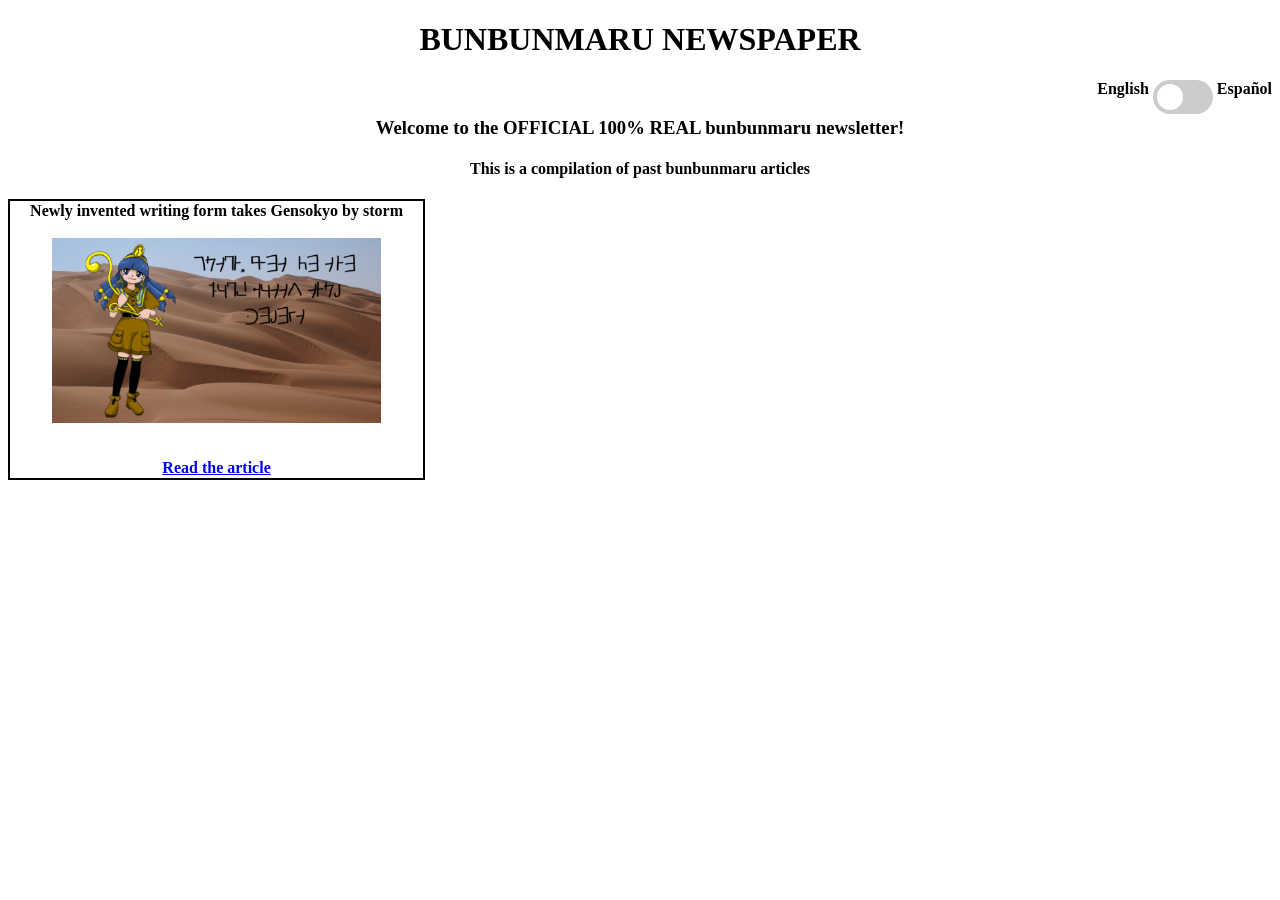
<file: index.html>
<!DOCTYPE html>
<html lang="en">
<head>
    <meta charset="UTF-8">
    <meta name="viewport" content="width=device-width, initial-scale=1.0">
    <title>Document</title>
    <link rel="stylesheet" href="style.css">
</head>
<body>
    <h1 id="title">BUNBUNMARU NEWSPAPER</h1>
    <div>English <label class="switch">
    <input type="checkbox" onclick="languagechange()">
    <span class="slider round"></span>
    </label> Español</div><br>
    <h3 id="description">Welcome to the OFFICIAL 100% REAL bunbunmaru newsletter!</h3>
    <h4 id="descriptionpart2">This is a compilation of past bunbunmaru articles</h4>

    <table>
        <tr>
            <div>
                <td><b id="articletitle">Newly invented writing form takes Gensokyo by storm</b><br><br>
                <img src="Shumeiran.png" alt="" width="80%"><br><br>
                <a href="Shumeiran.html">Read the article</a>
                </td>
            </div>
        </tr>
    </table>
    <script src="script.js"></script>
</body>
</html>
</file>
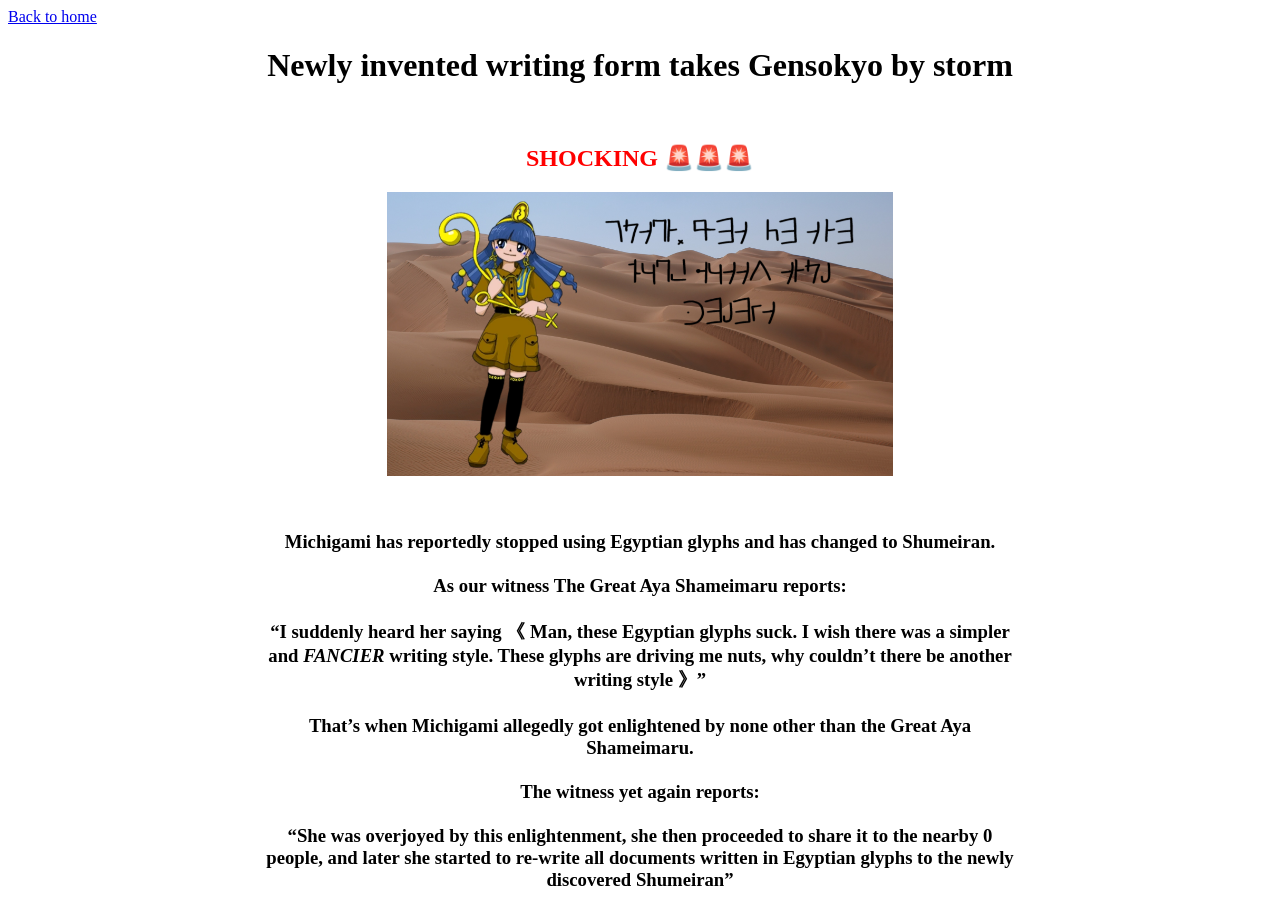
<file: Shumeiran.html>
<!DOCTYPE html>
<html lang="en">
<head>
    <meta charset="UTF-8">
    <meta name="viewport" content="width=device-width, initial-scale=1.0">
    <title>Document</title>
    <link rel="stylesheet" href="style.css">
</head>
<body>
    <a href="index.html">Back to home</a>
    <h1>Newly invented writing form takes Gensokyo by storm</h1><br>
    <h2 id="SHOCKING"><b>SHOCKING</b> 🚨🚨🚨</h2>
    <img src="Shumeiran.png" alt="" width="40%"><br><br>
    <h3>Michigami has reportedly stopped using Egyptian glyphs and has changed to Shumeiran. <br><br>

As our witness The Great Aya Shameimaru reports: <br><br>

“I suddenly heard her saying 《 Man, these Egyptian glyphs suck. I wish there was a simpler and <i>FANCIER</i> writing style. These glyphs are driving me nuts, why couldn’t there be another writing style 》” <br><br>

That’s when Michigami allegedly got enlightened by none other than the Great Aya Shameimaru. <br><br>

The witness yet again reports: <br><br>
“She was overjoyed by this enlightenment, she then proceeded to share it to the nearby 0 people, and later she started to re-write all documents written in Egyptian glyphs to the newly discovered Shumeiran” <br>
</h3>

</body>
</html>
</file>
<file: style.css>
h1, h2, h3, h4, h5, h6, p{
    text-align: center;
}

table, td, tr, th{
    border: solid, black, 2px;
    border-collapse: collapse;
    background-color: white;
}

table{
    /* margin-left: auto;
    margin-right: auto; */
    width: 33%;
    text-align: center;
}

#SHOCKING{
    color: red;
    font-weight: bolder;
}

h3{
    margin-left: 20%;
    margin-right: 20%;
}

h1,h2,h3,h4,h5,h6,p,tr,td,th,div{
  font-family: "Times New Roman", Times, serif;
  color: rgb(0, 0, 0);
  font-weight: bold;
}

img{
    display: block;
    margin: auto;
}

/* body{
     background-image: url(images/fossilized.jpg);
} */

div {
    float: right;
}
/* The switch - the box around the slider */
.switch {
  position: relative;
  display: inline-block;
  width: 60px;
  height: 34px;
}

/* Hide default HTML checkbox */
.switch input {
  opacity: 0;
  width: 0;
  height: 0;
}

/* The slider */
.slider {
  position: absolute;
  cursor: pointer;
  top: 0;
  left: 0;
  right: 0;
  bottom: 0;
  background-color: #ccc;
  -webkit-transition: .4s;
  transition: .4s;
}

.slider:before {
  position: absolute;
  content: "";
  height: 26px;
  width: 26px;
  left: 4px;
  bottom: 4px;
  background-color: white;
  -webkit-transition: .4s;
  transition: .4s;
}

input:checked + .slider {
  background-color: #2196F3;
}

input:focus + .slider {
  box-shadow: 0 0 1px #2196F3;
}

input:checked + .slider:before {
  -webkit-transform: translateX(26px);
  -ms-transform: translateX(26px);
  transform: translateX(26px);
}

/* Rounded sliders */
.slider.round {
  border-radius: 34px;
}

.slider.round:before {
  border-radius: 50%;
}
</file>
